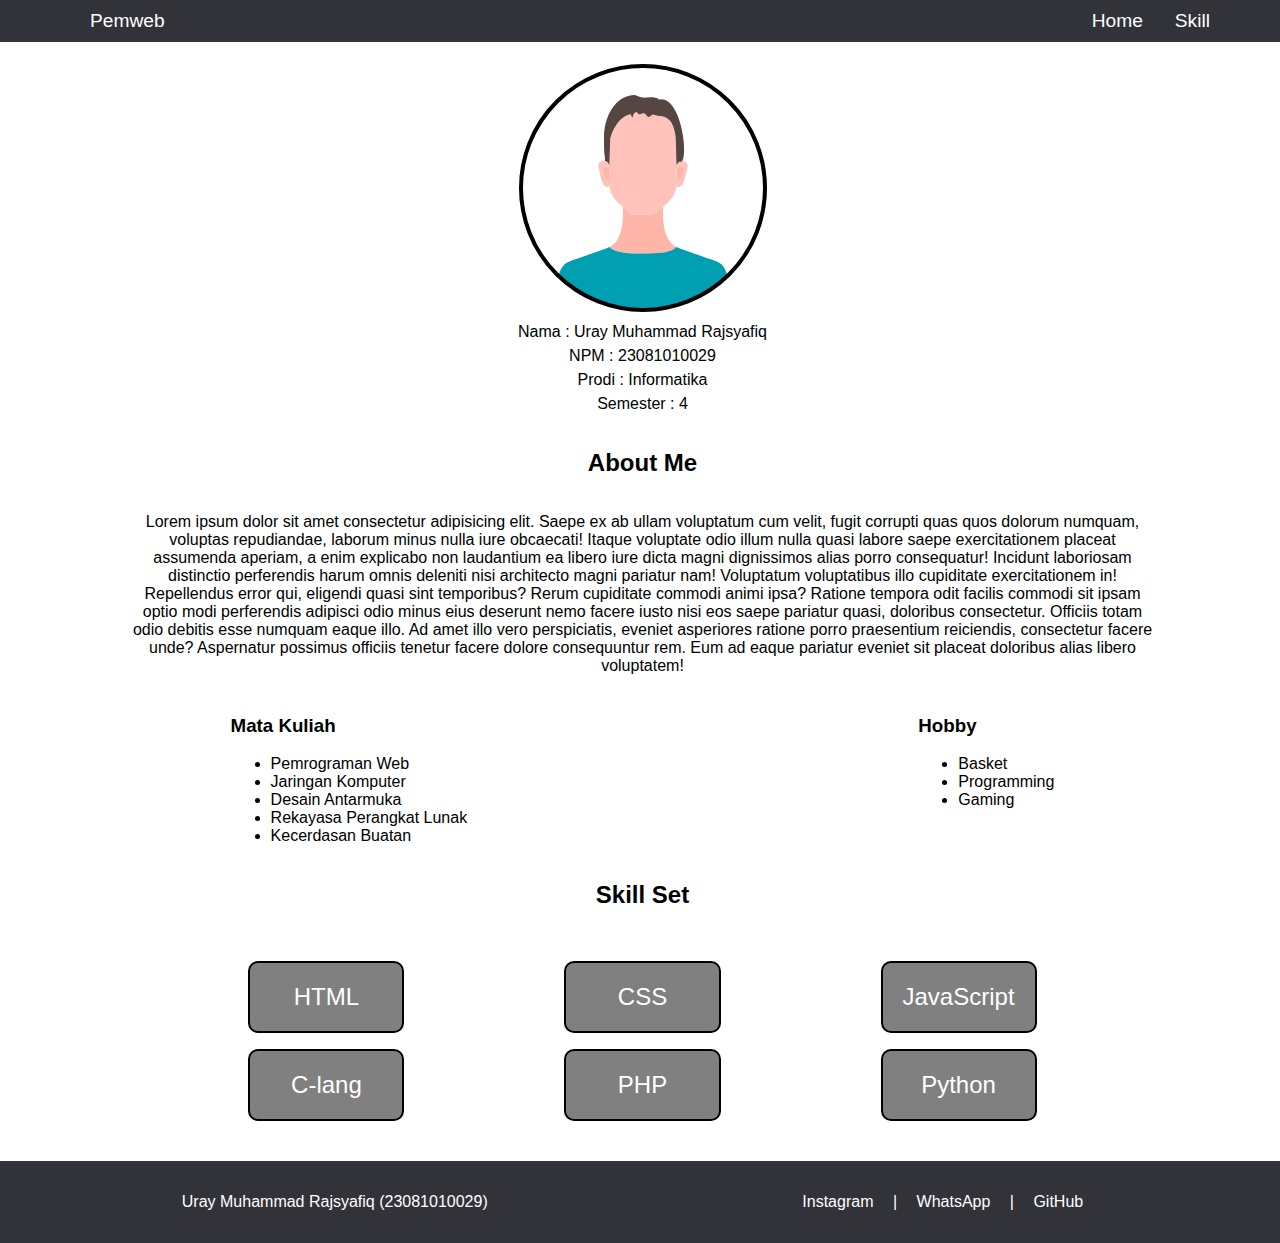
<file: pemweb/test/index.html>
<!DOCTYPE html>
<html lang="en">
  <head>
    <meta charset="UTF-8" />
    <meta name="viewport" content="width=device-width, initial-scale=1.0" />
    <title>Document</title>
    <style>
      * {
        font-family: Arial, Helvetica, sans-serif;
      }

      html {
        scroll-behavior: smooth;
      }

      .a-nav {
        text-decoration: none;
        color: white;
      }

      tr td {
        border: 2px solid black;
      }
    </style>
  </head>
  <body style="margin: auto">
    <nav
      style="
        background-color: rgb(50, 50, 57);
        padding: 10px;
        position: fixed;
        width: 100%;
        left: 0;
        top: 0;
      "
    >
      <div
        style="
          display: flex;
          font: 1.2rem bold;
          justify-content: space-between;
          align-items: center;
          margin: auto 5rem;
        "
      >
        <a class="a-nav" href="">Pemweb</a>

        <div style="display: flex; gap: 2rem">
          <a class="a-nav" href="#main">Home</a>
          <a class="a-nav" href="#skill">Skill</a>
        </div>
      </div>
    </nav>
    <main id="main" style="margin: 4rem 0px 0px 5px; scroll-margin-top: 10rem">
      <section
        style="
          margin: 5px auto 5px auto;
          justify-content: center;
          align-items: center;
          display: flex;
          flex-direction: column;
        "
      >
        <div
          style="
            border-radius: 10rem;
            border: 4px solid black;
            width: 15rem;
            height: 15rem;
            background-size: cover;
            background-position-y: 15px;
            background-repeat: no-repeat;
            background-image: url(./profile.svg);
          "
        ></div>

        <div style="line-height: 0.5rem; text-align: center">
          <p>Nama : Uray Muhammad Rajsyafiq</p>
          <p>NPM : 23081010029</p>
          <p>Prodi : Informatika</p>
          <p>Semester : 4</p>
        </div>
      </section>

      <section
        style="
          margin: 5px auto 5px auto;
          text-align: center;
          width: 80%;
          justify-content: center;
          align-items: center;
          display: flex;
          flex-direction: column;
        "
      >
        <h2>About Me</h2>
        <p>
          Lorem ipsum dolor sit amet consectetur adipisicing elit. Saepe ex ab
          ullam voluptatum cum velit, fugit corrupti quas quos dolorum numquam,
          voluptas repudiandae, laborum minus nulla iure obcaecati! Itaque
          voluptate odio illum nulla quasi labore saepe exercitationem placeat
          assumenda aperiam, a enim explicabo non laudantium ea libero iure
          dicta magni dignissimos alias porro consequatur! Incidunt laboriosam
          distinctio perferendis harum omnis deleniti nisi architecto magni
          pariatur nam! Voluptatum voluptatibus illo cupiditate exercitationem
          in! Repellendus error qui, eligendi quasi sint temporibus? Rerum
          cupiditate commodi animi ipsa? Ratione tempora odit facilis commodi
          sit ipsam optio modi perferendis adipisci odio minus eius deserunt
          nemo facere iusto nisi eos saepe pariatur quasi, doloribus
          consectetur. Officiis totam odio debitis esse numquam eaque illo. Ad
          amet illo vero perspiciatis, eveniet asperiores ratione porro
          praesentium reiciendis, consectetur facere unde? Aspernatur possimus
          officiis tenetur facere dolore consequuntur rem. Eum ad eaque pariatur
          eveniet sit placeat doloribus alias libero voluptatem!
        </p>
      </section>

      <section style="display: flex; justify-content: space-around">
        <div>
          <h3>Mata Kuliah</h3>
          <ul>
            <li>Pemrograman Web</li>
            <li>Jaringan Komputer</li>
            <li>Desain Antarmuka</li>
            <li>Rekayasa Perangkat Lunak</li>
            <li>Kecerdasan Buatan</li>
          </ul>
        </div>
        <div>
          <h3>Hobby</h3>
          <ul>
            <li>Basket</li>
            <li>Programming</li>
            <li>Gaming</li>
          </ul>
        </div>
      </section>

      <section
        id="skill"
        style="
          display: flex;
          flex-direction: column;
          justify-content: center;
          align-items: center;
          gap: 2rem;
        "
      >
        <h2>Skill Set</h2>
        <div
          id="skillList"
          style="
            display: grid;
            grid-template-columns: repeat(3, 1fr);
            column-gap: 10rem;
            row-gap: 1rem;
            text-align: center;
          "
        ></div>
      </section>

      <script>
        const skill = ["HTML", "CSS", "JavaScript", "C-lang", "PHP", "Python"];
        const skillList = document.getElementById("skillList");

        skillList.innerHTML = skill
          .map(
            (skill) => `<span class="skillList-item" style="
              border: 2px solid black;
              border-radius: 10px;
              background-color: gray;
              color: white;
              font-size: x-large;
              padding: 20px;
            ">${skill}</span>`
          )
          .join("");
      </script>
    </main>

    <footer
      style="
        padding: 2rem;
        background-color: rgb(50, 50, 57);
        color: white;
        margin: 40px auto auto 0px;
        text-align: center;
        justify-content: space-around;
        display: flex;
      "
    >
      <span>Uray Muhammad Rajsyafiq (23081010029)</span>
      <div>
        <a
          href="https://instagram.com/uraymr"
          target="_blank"
          style="color: white; text-decoration: none; margin: 0 15px"
        >
          Instagram
        </a>
        |
        <a
          href="https://wa.me/628113491880"
          target="_blank"
          style="color: white; text-decoration: none; margin: 0 15px"
        >
          WhatsApp
        </a>
        |
        <a
          href="https://github.com/username"
          target="_blank"
          style="color: white; text-decoration: none; margin: 0 15px"
        >
          GitHub
        </a>
      </div>
    </footer>
  </body>
</html>
</file>
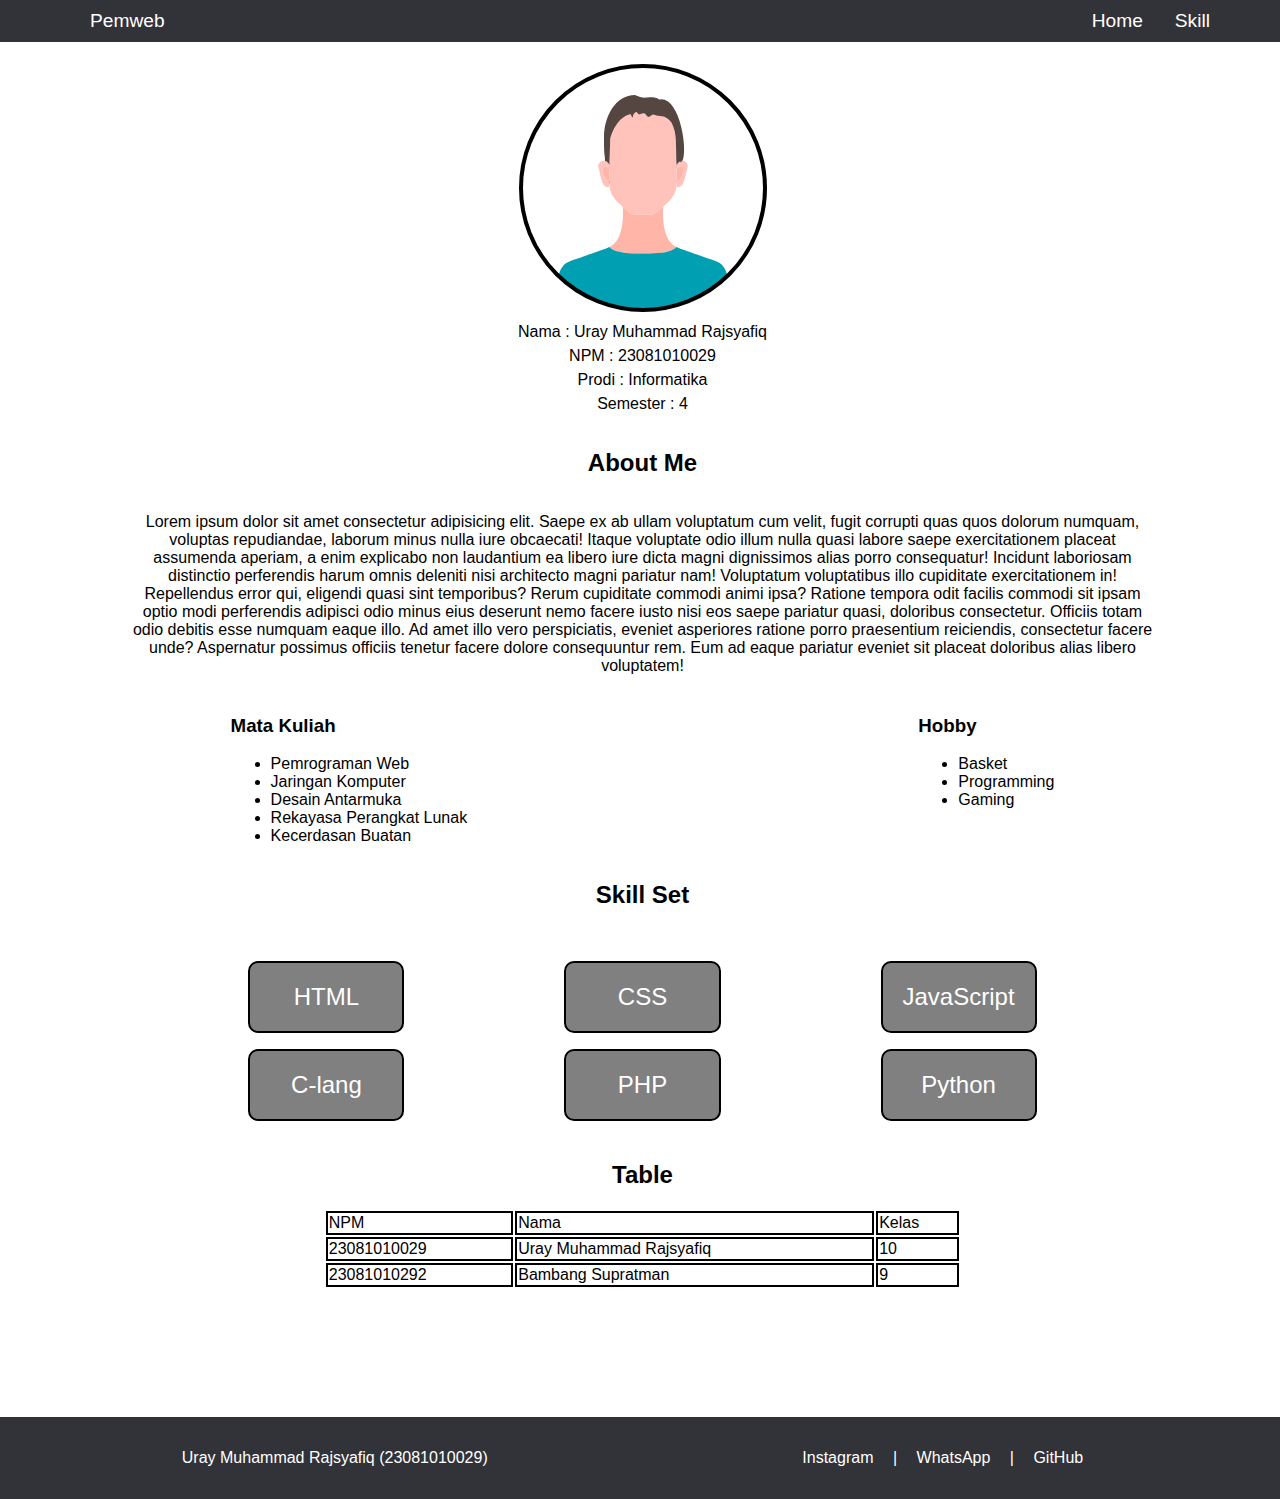
<file: pemweb/tugasHTML/index.html>
<!DOCTYPE html>
<html lang="en">
  <head>
    <meta charset="UTF-8" />
    <meta name="viewport" content="width=device-width, initial-scale=1.0" />
    <title>Document</title>
    <style>
      * {
        font-family: Arial, Helvetica, sans-serif;
      }

      html {
        scroll-behavior: smooth;
      }

      .a-nav {
        text-decoration: none;
        color: white;
      }

      tr td {
        border: 2px solid black;
      }
    </style>
  </head>
  <body style="margin: auto">
    <nav
      style="
        background-color: rgb(50, 50, 57);
        padding: 10px;
        position: fixed;
        width: 100%;
        left: 0;
        top: 0;
      "
    >
      <div
        style="
          display: flex;
          font: 1.2rem bold;
          justify-content: space-between;
          align-items: center;
          margin: auto 5rem;
        "
      >
        <a class="a-nav" href="">Pemweb</a>

        <div style="display: flex; gap: 2rem">
          <a class="a-nav" href="#main">Home</a>
          <a class="a-nav" href="#skill">Skill</a>
        </div>
      </div>
    </nav>
    <main id="main" style="margin: 4rem 0px 0px 5px; scroll-margin-top: 10rem">
      <section
        style="
          margin: 5px auto 5px auto;
          justify-content: center;
          align-items: center;
          display: flex;
          flex-direction: column;
        "
      >
        <div
          style="
            border-radius: 10rem;
            border: 4px solid black;
            width: 15rem;
            height: 15rem;
            background-size: cover;
            background-position-y: 15px;
            background-repeat: no-repeat;
            background-image: url(./profile.svg);
          "
        ></div>

        <div style="line-height: 0.5rem; text-align: center">
          <p>Nama : Uray Muhammad Rajsyafiq</p>
          <p>NPM : 23081010029</p>
          <p>Prodi : Informatika</p>
          <p>Semester : 4</p>
        </div>
      </section>

      <section
        style="
          margin: 5px auto 5px auto;
          text-align: center;
          width: 80%;
          justify-content: center;
          align-items: center;
          display: flex;
          flex-direction: column;
        "
      >
        <h2>About Me</h2>
        <p>
          Lorem ipsum dolor sit amet consectetur adipisicing elit. Saepe ex ab
          ullam voluptatum cum velit, fugit corrupti quas quos dolorum numquam,
          voluptas repudiandae, laborum minus nulla iure obcaecati! Itaque
          voluptate odio illum nulla quasi labore saepe exercitationem placeat
          assumenda aperiam, a enim explicabo non laudantium ea libero iure
          dicta magni dignissimos alias porro consequatur! Incidunt laboriosam
          distinctio perferendis harum omnis deleniti nisi architecto magni
          pariatur nam! Voluptatum voluptatibus illo cupiditate exercitationem
          in! Repellendus error qui, eligendi quasi sint temporibus? Rerum
          cupiditate commodi animi ipsa? Ratione tempora odit facilis commodi
          sit ipsam optio modi perferendis adipisci odio minus eius deserunt
          nemo facere iusto nisi eos saepe pariatur quasi, doloribus
          consectetur. Officiis totam odio debitis esse numquam eaque illo. Ad
          amet illo vero perspiciatis, eveniet asperiores ratione porro
          praesentium reiciendis, consectetur facere unde? Aspernatur possimus
          officiis tenetur facere dolore consequuntur rem. Eum ad eaque pariatur
          eveniet sit placeat doloribus alias libero voluptatem!
        </p>
      </section>

      <section style="display: flex; justify-content: space-around">
        <div>
          <h3>Mata Kuliah</h3>
          <ul>
            <li>Pemrograman Web</li>
            <li>Jaringan Komputer</li>
            <li>Desain Antarmuka</li>
            <li>Rekayasa Perangkat Lunak</li>
            <li>Kecerdasan Buatan</li>
          </ul>
        </div>
        <div>
          <h3>Hobby</h3>
          <ul>
            <li>Basket</li>
            <li>Programming</li>
            <li>Gaming</li>
          </ul>
        </div>
      </section>

      <section
        id="skill"
        style="
          display: flex;
          flex-direction: column;
          justify-content: center;
          align-items: center;
          gap: 2rem;
        "
      >
        <h2>Skill Set</h2>
        <div
          id="skillList"
          style="
            display: grid;
            grid-template-columns: repeat(3, 1fr);
            column-gap: 10rem;
            row-gap: 1rem;
            text-align: center;
          "
        ></div>
      </section>

      <!-- Skillset Script -->
      <script>
        const skill = ["HTML", "CSS", "JavaScript", "C-lang", "PHP", "Python"];
        const skillList = document.getElementById("skillList");

        skillList.innerHTML = skill
          .map(
            (skill) => `<span class="skillList-item" style="
              border: 2px solid black;
              border-radius: 10px;
              background-color: gray;
              color: white;
              font-size: x-large;
              padding: 20px;
            ">${skill}</span>`
          )
          .join("");
      </script>

      <section
        id="#table"
        style="
          justify-content: center;
          align-items: center;
          display: flex;
          flex-direction: column;
          margin: 20px auto 20px auto;
        "
      >
        <h2>Table</h2>
        <table style="width: 50%">
          <tr>
            <td>NPM</td>
            <td>Nama</td>
            <td>Kelas</td>
          </tr>
          <tr>
            <td>23081010029</td>
            <td>Uray Muhammad Rajsyafiq</td>
            <td>10</td>
          </tr>
          <tr>
            <td>23081010292</td>
            <td>Bambang Supratman</td>
            <td>9</td>
          </tr>
        </table>
      </section>
    </main>

    <footer
      style="
        padding: 2rem;
        background-color: rgb(50, 50, 57);
        color: white;
        margin: 10% auto auto 0px;
        text-align: center;
        justify-content: space-around;
        display: flex;
      "
    >
      <span>Uray Muhammad Rajsyafiq (23081010029)</span>
      <div>
        <a
          href="https://instagram.com/uraymr"
          target="_blank"
          style="color: white; text-decoration: none; margin: 0 15px"
        >
          Instagram
        </a>
        |
        <a
          href="https://wa.me/628113491880"
          target="_blank"
          style="color: white; text-decoration: none; margin: 0 15px"
        >
          WhatsApp
        </a>
        |
        <a
          href="https://github.com/username"
          target="_blank"
          style="color: white; text-decoration: none; margin: 0 15px"
        >
          GitHub
        </a>
      </div>
    </footer>
  </body>
</html>
</file>
